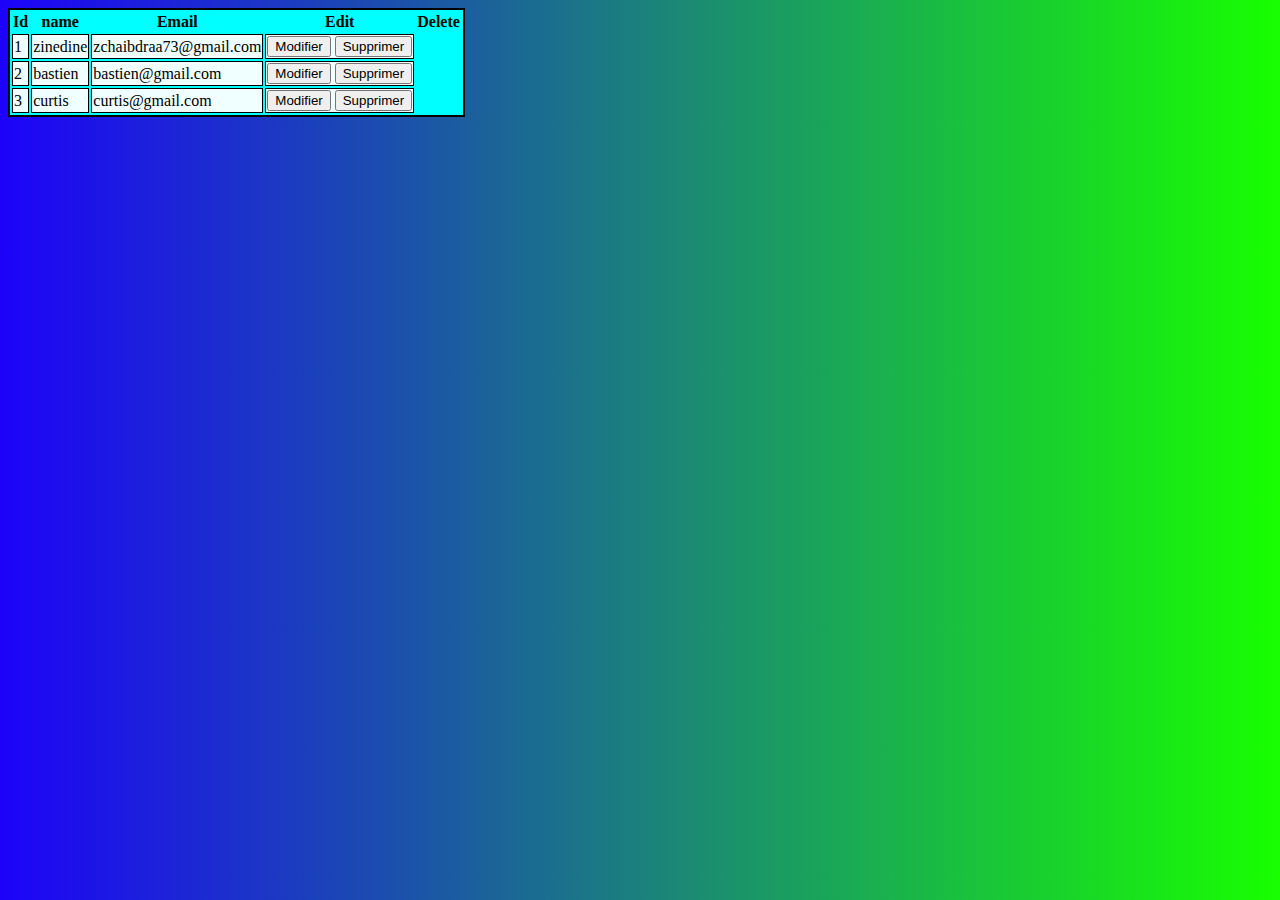
<file: curtis/index.html>
<!DOCTYPE html>
<html lang="fr">
<head>
    <meta charset="UTF-8">
    <meta http-equiv="X-UA-Compatible" content="IE=edge">
    <meta name="viewport" content="width=device-width, initial-scale=1.0">
    <link rel="stylesheet" href="style.css">
    <title>JavaScript</title>

    <style>
        .error {
            background: red;
        }

        .success {
            background: green;
        }
    </style>
</head>
<body>

    <!-- <div class="wrapper">
        <div class="wrapped">
            <ul>
                <li></li>
                <li></li>
                <li></li>
                <li></li>
                <li></li>
                <li></li>
            </ul>
        </div>
    </div> -->
    
    
    <table class="content">
        <thead>
            <tr class="tr1">
                <th>Id</th>
                <th>name</th>
                <th>Email</th>
                <th>Edit</th>
                <th>Delete</th>
    
            </tr>
        </thead>
        <tbody>
    
        </tbody>
    </table>

    <div class="success_message"></div>

    <div class="form">

    </div>


    <script src="jquery_3-6.js"></script>
    <script src="index.js"></script>
</body>
</html>
</file>
<file: curtis/style.css>
body{
    background: rgb(184,91,170);
    background: linear-gradient(90deg, rgba(184,91,170,1) 0%, rgba(201,92,92,1) 0%, rgba(29,2,249,1) 0%, rgba(24,255,0,1) 100%, rgba(0,212,255,1) 100%);
}

label {
    color: ivory;
}

#my-id {
    width: 50px; 
    height: 50px; 
    background-color: coral;
}
.my-class {
    margin: 30px;
    padding: 30px;
    background-color: cornflowerblue;
}

section.my-class div ul li{
    height: 20px;
    background-color: crimson;
}

.content table, td tr {
    border: 1px solid #333;
}

table, tr {
    border: solid 2px;
    background-color: aqua;
}

td {
    background-color: azure;
    border: solid 1px;
}
</file>
